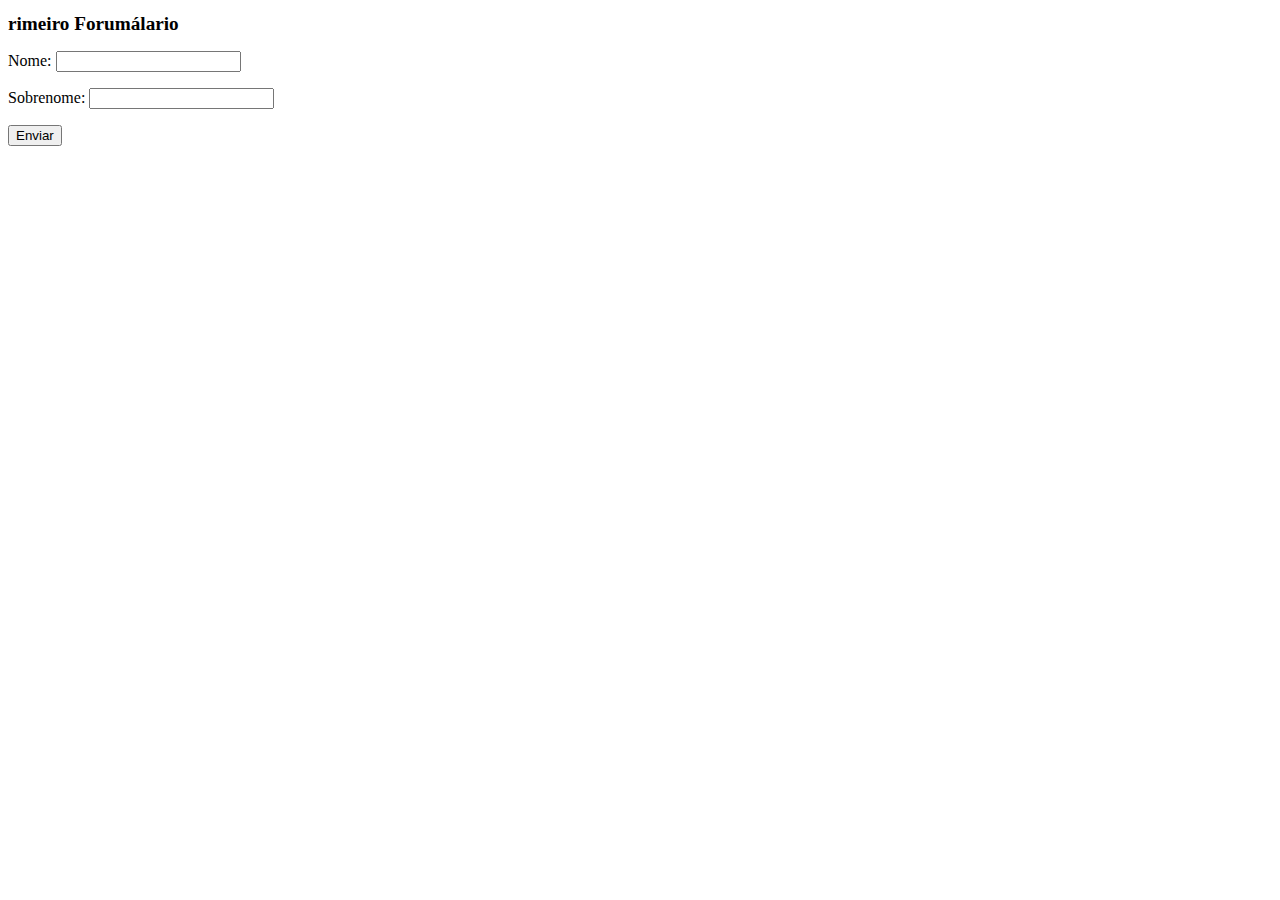
<file: index.html>
<!DOCTYPE html>
<html lang="pt-br">
<head>
    <meta charset="UTF-8">
    <meta name="viewport" content="width=device-width, initial-scale=1.0">
    <title>Formularios</title>
    <style>
        h1{
            font-size: 1.2em;
        }
    </style>
</head>
<body>
    <h1>rimeiro Forumálario</h1>
    <form action="cadastro.php" method="POST" autocomplete="off">
        <p><label for="inome">Nome:</label> <input type="text" name="Nome" id="inome"></p>
        <p><label for="iSobrenome">Sobrenome:</label> <input type="text" name="Sobrenome" id="iSobrenome"></p>
        <p><input type="submit" value="Enviar"></p>
    </form>
</body>
</html>
</file>
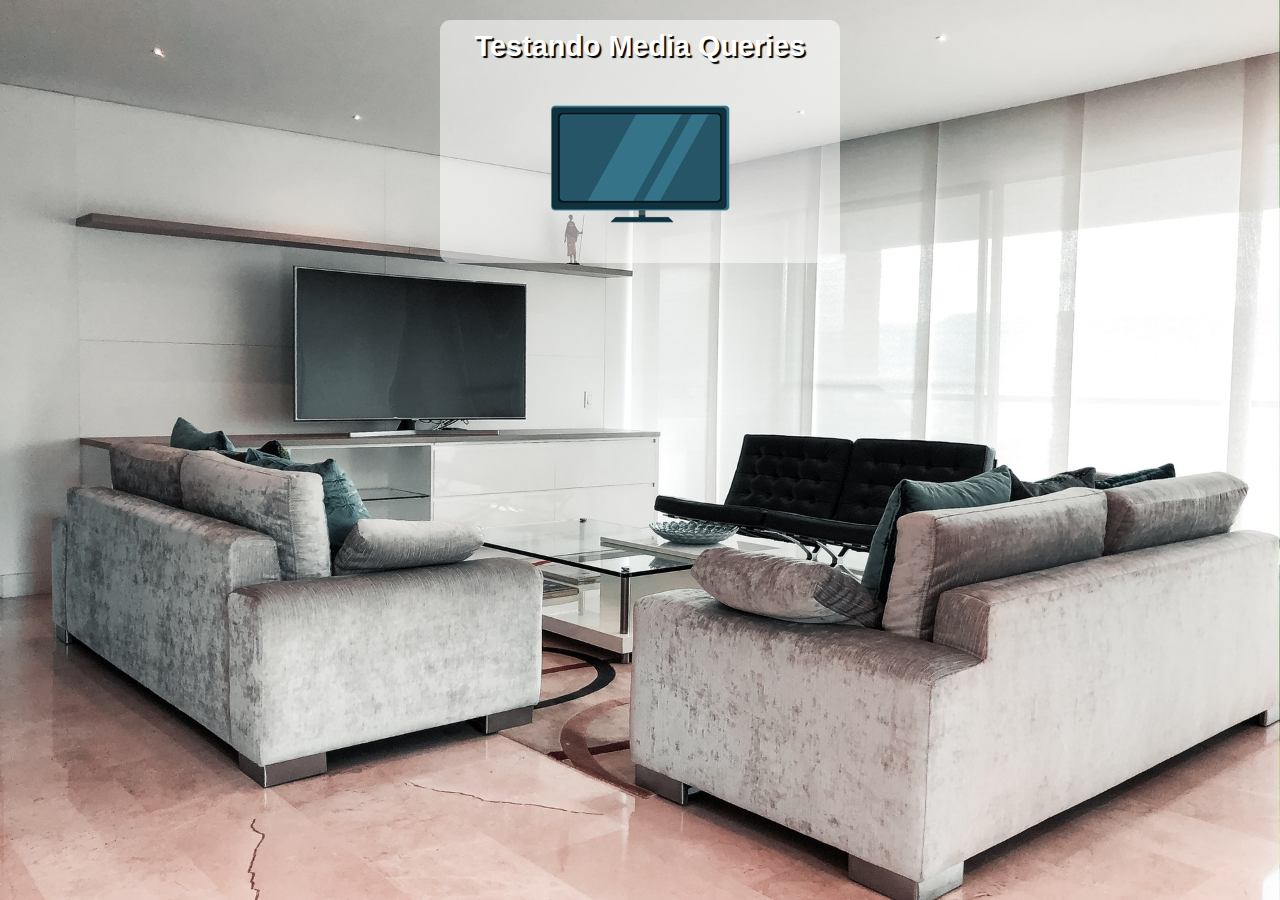
<file: mq04/index.html>
<!DOCTYPE html>
<html lang="pt-br">
<head>
    <meta charset="UTF-8">
    <meta name="viewport" content="width=device-width, initial-scale=1.0">
    <title>Media Query</title>
    <link rel="stylesheet" href="estilos/style.css" media="all">
    <link rel="stylesheet" href="estilos/media-query.css">
</head>
<body>
    <main>
        <h1>Testando Media Queries</h1>
        <img id="Not" src="imagens/icon-pc.png" alt="Notebook">
        <img id="phone" src="imagens/icon-phone.png" alt="Telefone">
        <img id="print" src="imagens/icon-print.png" alt="Impressora">
        <img id="Tablet" src="imagens/icon-tablet.png" alt="Tablet">
        <img id="Tv" src="imagens/icon-tv.png" alt="Televisão">
    </main>
</body>
</html>
</file>
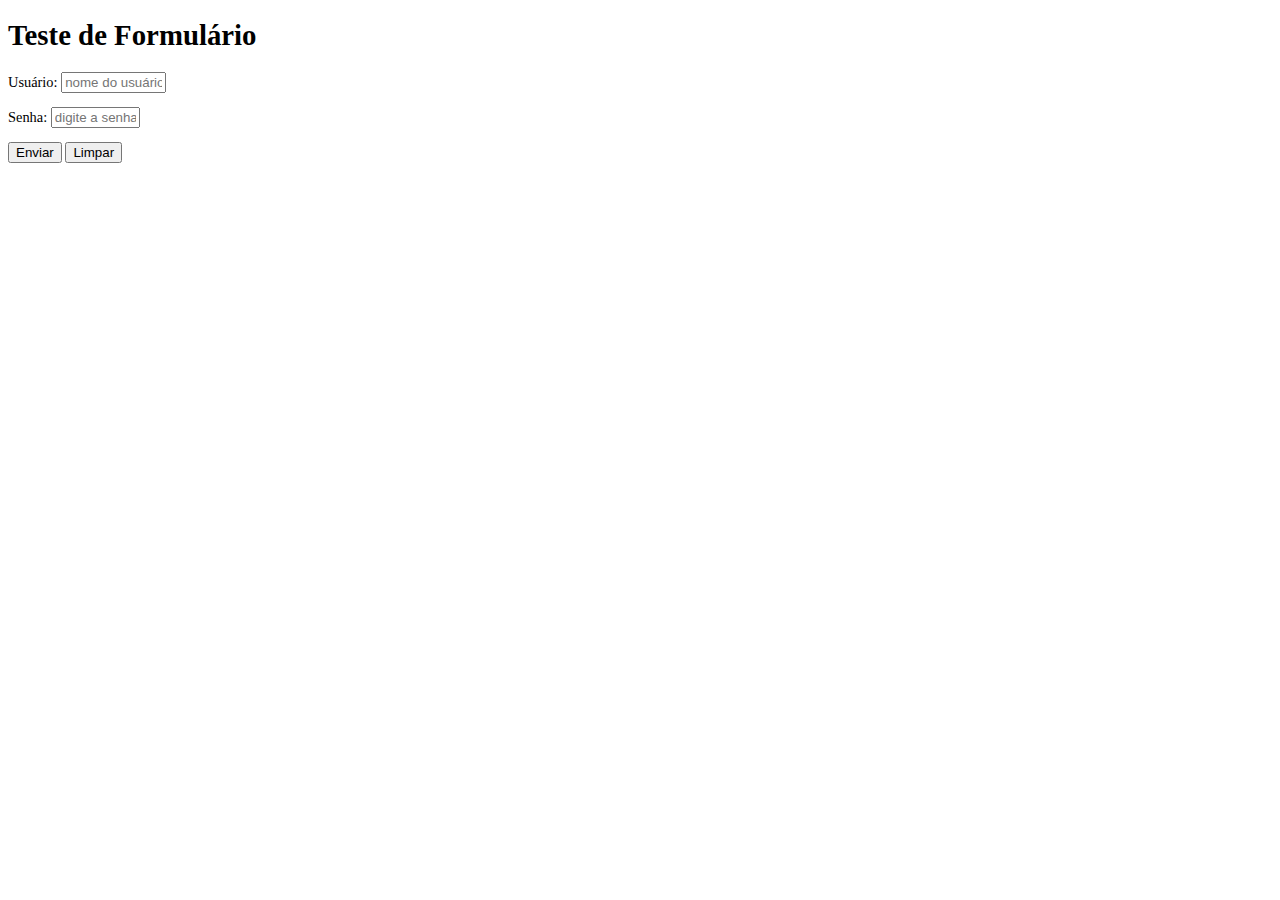
<file: form01.html>
<!DOCTYPE html>
<html lang="pt-br">
<head>
    <meta charset="UTF-8">
    <meta name="viewport" content="width=device-width, initial-scale=1.0">
    <title>Cadastro</title>
    <style>
        body{
            font-size: 0.9em;
        }
    </style>
</head>
<body>
    <h1>Teste de Formulário</h1>
    <form method="post" autocomplete="on" action="cadastro.php">
    <p> 
        <label for="iuser">Usuário:</label> <input type="text" name="user" id="iuser" minlength="5" maxlength="20" size="10
        " placeholder="nome do usuário" autocomplete="username">
    </p>
    <p>
        <label for="isen">Senha:</label> <input type="password" name="Senha" id="isen" required size="8" placeholder="digite a senha" autocomplete="current-password">
    </p>
    <p>
        <input type="submit" value="Enviar">
        <input type="submit" value="Limpar">
    </p>
    </form>
</body>
</html>
</file>
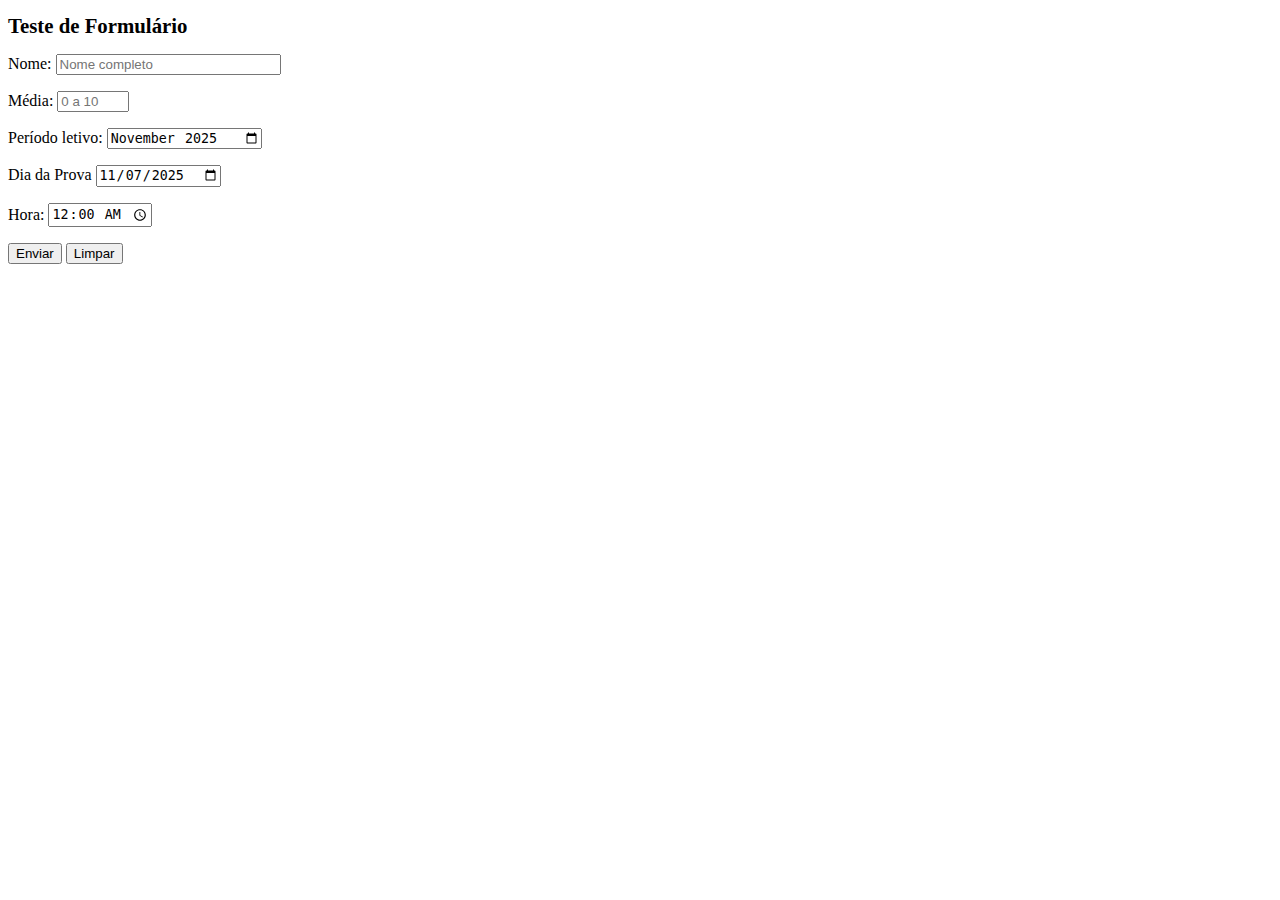
<file: form03.html>
<!DOCTYPE html>
<html lang="pt-br">
<head>
    <meta charset="UTF-8">
    <meta name="viewport" content="width=device-width, initial-scale=1.0">
    <title>Formulário</title>
</head>
<body>
    <h1 style="font-size: 1.3em;">Teste de Formulário</h1>
    <form action="cadastro.php" method="get" autocomplete="on">
        <p><label for="iNome">Nome:</label> <input type="text" name="Nome" id="iNome" placeholder="Nome completo" size="25" required>
        </p>
        <p>
            <label for="imedia">Média:</label> <input type="number" name="media" id="imedia" required min="0" max="10" placeholder="0 a 10" step="0.1" value="">
        </p>
        <p>
            <label for="imes">Período letivo:</label> <input type="month" name="mes" id="imes" value="2025-11">
        </p>
        <p>
            <label for="idia">Dia da Prova</label> <input type="date" name="dia" id="idia" value="2025-11-07">
        </p>
        <p>
            <label for="ihora">Hora:</label> <input type="time" name="hora" id="ihora" value="00:00">
        </p>
        <p>
            <input type="submit" value="Enviar">
            <input type="reset" value="Limpar">
        </p>
    </form>
</body>
</html>
</file>
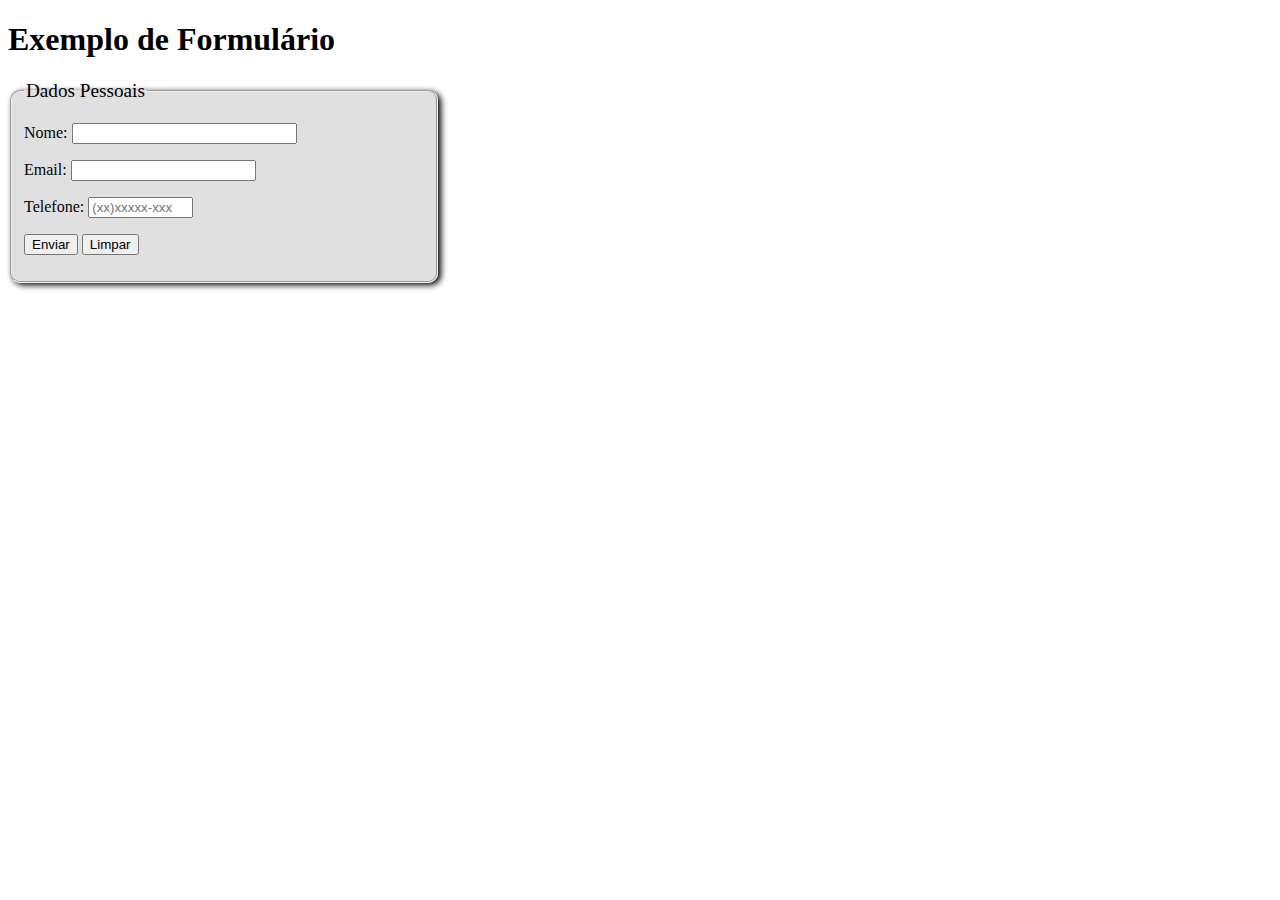
<file: form04.html>
<!DOCTYPE html>
<html lang="pt-br">
<head>
    <meta charset="UTF-8">
    <meta name="viewport" content="width=device-width, initial-scale=1.0">
    <title>Ex de Formulário</title>
    <style>
        fieldset{
            background-color: rgba(0, 0, 0, 0.123);
            border-radius: 10px;
            box-shadow: 3px 2px 6px black;
            max-width: 400px;
        }
        fieldset > legend{
           font-size: 1.2em;
        }
    </style>
</head>
<body>
    <h1>Exemplo de Formulário</h1>
    <form action="cadastro.php" method="get">
        <fieldset>
            <legend>Dados Pessoais</legend>
            <p>
            <label for="inome">Nome:</label> <input type="text" name="Nome" id="inome" required size="25">
            </p>
            <p>
            <label for="iemail">Email:</label> <input type="email" name="email" id="iemail" required autocomplete="on">
            </p>
            <p>
            <label for="itel">Telefone:</label> <input type="tel" name="telefone" id="itel" autocomplete="tel" required size="10" placeholder="(xx)xxxxx-xxx" pattern="^\(\d{2}\)\d{5}-\d{4}$">
            </p>
        </fildset>
        <p>
        <input type="submit" value="Enviar">
        <input type="reset" value="Limpar">
        </p>
     </form>
</body>
</html>
</file>
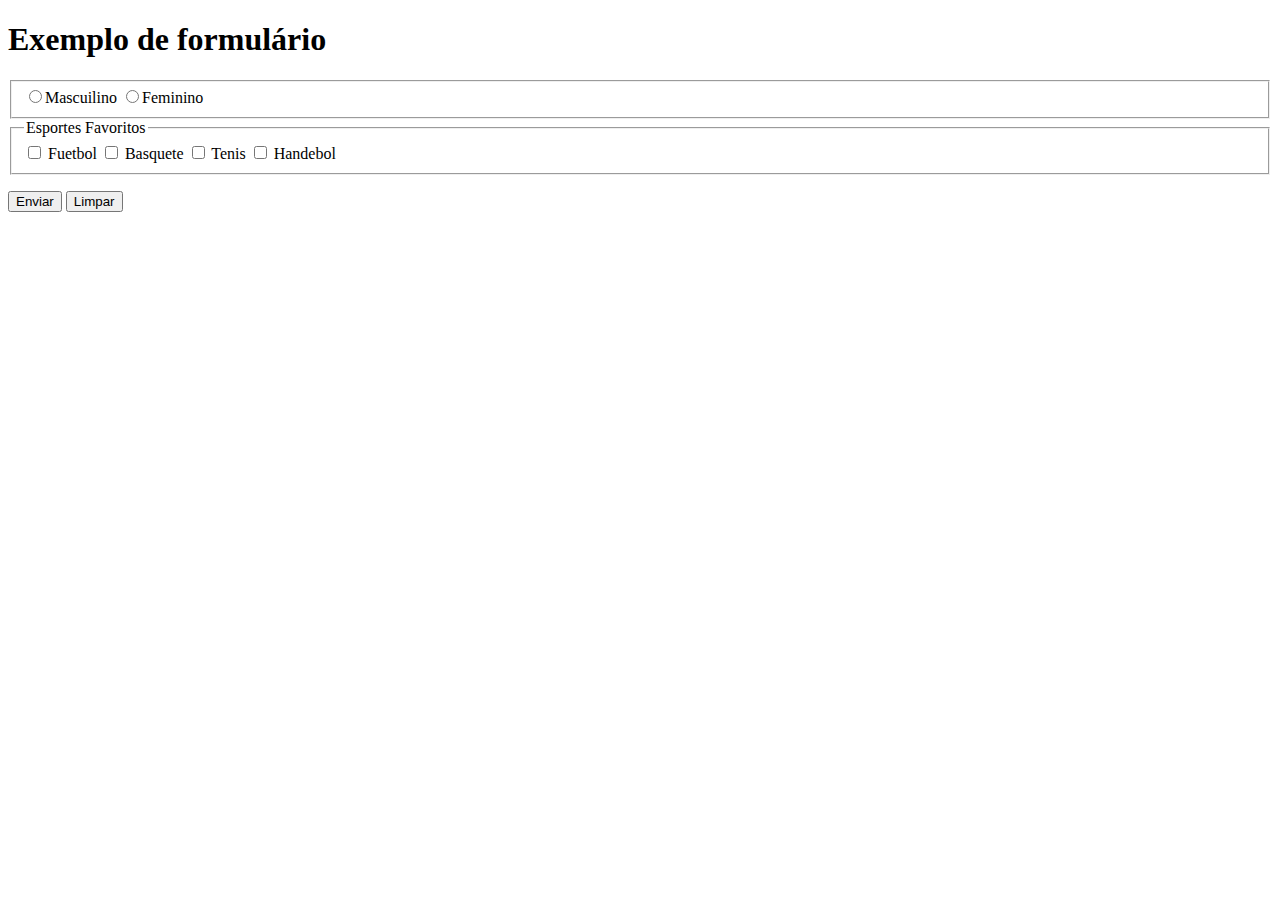
<file: form05.html>
<!DOCTYPE html>
<html lang="pt-br">
<head>
    <meta charset="UTF-8">
    <meta name="viewport" content="width=device-width, initial-scale=1.0">
    <title>Formlurário</title>
</head>
<body>
    <h1>Exemplo de formulário</h1>
    <form action="cadastro.php" method="get" autocomplete="on">
        <fieldset>
           <input type="radio" name="sexo" id="isexmas" value="M" required><label for="isexmas">Mascuilino</label>
           <input type="radio" name="sexo" id="isexfem"><label for="isexfem" value="F">Feminino</label>
        </fieldset>
        <fieldset>
            <legend>Esportes Favoritos</legend>
            <label for="iesfut"><input type="checkbox" name="esfut" id="iesfut"> Fuetbol</label>
            <label for="iesbas"><input type="checkbox" name="esbas" id="iesbas"> Basquete</label>
            <label for="iesten"><input type="checkbox" name="esten" id="iesten"> Tenis</label>
            <label for="ieshand"><input type="checkbox" name="eshand" id="ieshand"> Handebol</label>
        </fieldset>
        <p>
            <input type="submit" value="Enviar">
            <input type="reset" value="Limpar">
        </p>



    </form>
</body>
</html>
</file>
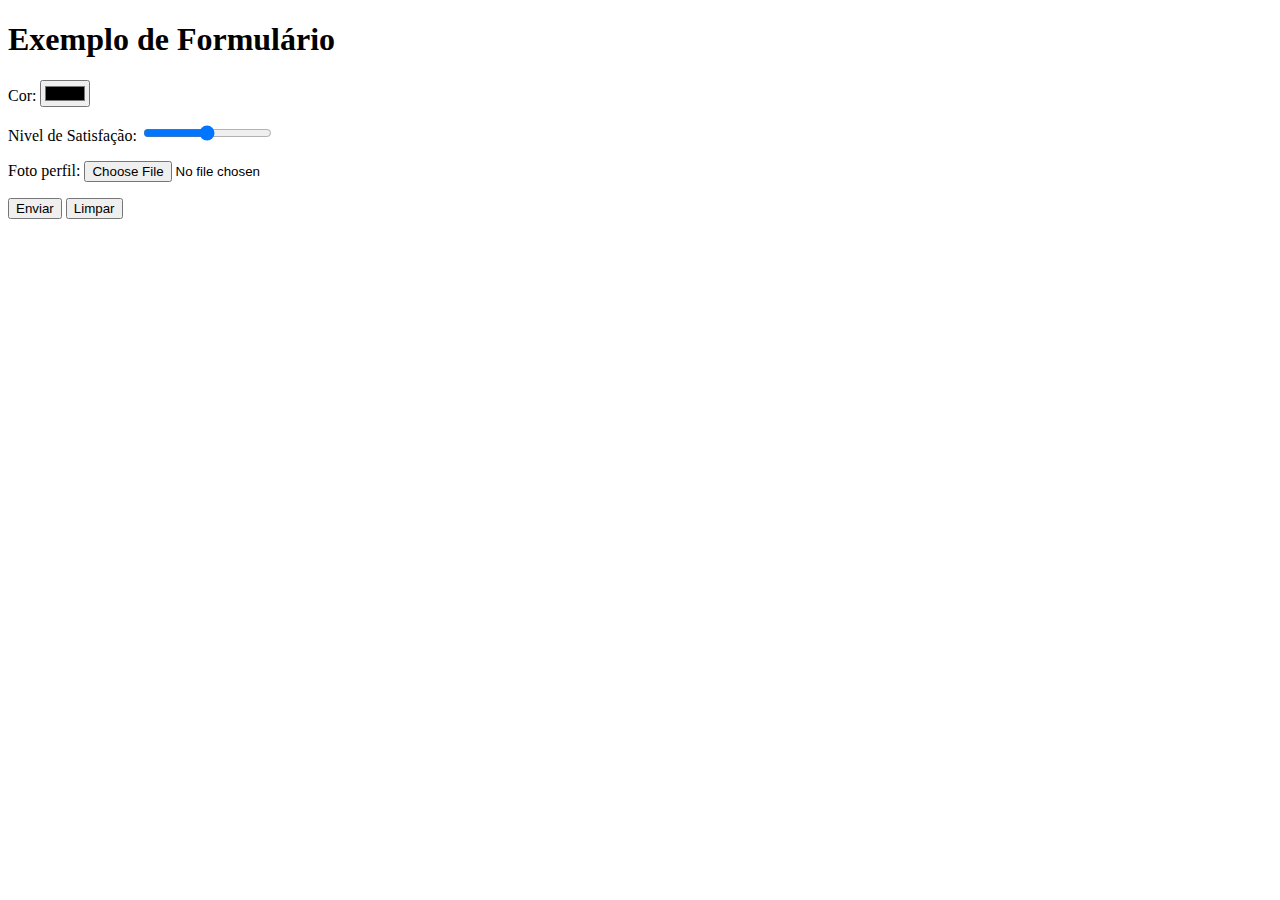
<file: form06.html>
<!DOCTYPE html>
<html lang="pt-br">
<head>
    <meta charset="UTF-8">
    <meta name="viewport" content="width=device-width, initial-scale=1.0">
    <title>Formulários</title>
</head>
<body>
    <h1>Exemplo de Formulário</h1>
    <form action="cadastro.php" method="get" autocomplete="">
        <p>
            <label for="icor">Cor:</label> <input type="color" name="cor" id="icor">
           
        </p>
            <label for="inivel">Nivel de Satisfação:</label> <input type="range" name="Nivel" id="inivel" min="0" max="10">
            <p>
                <label for="ifoto">Foto perfil:</label> <input type="file" name="Foto" id="ifoto" required>
            </p>
        <p>
            <input type="submit" value="Enviar">
            <input type="reset" value="Limpar">
        </p>
    </form>
    
</body>
</html>
</file>
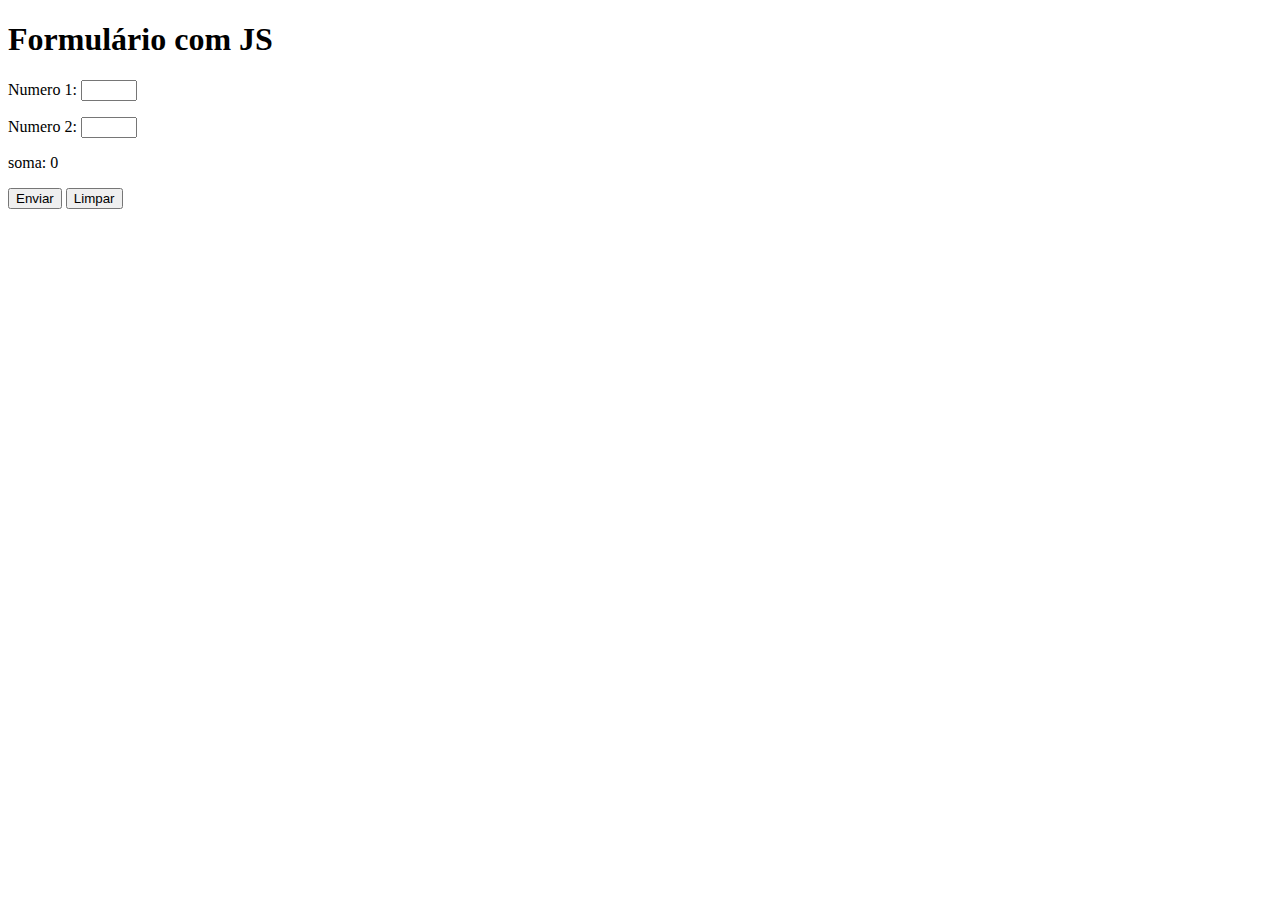
<file: form08.html>
<!DOCTYPE html>
<html lang="pt-br">
<head>
    <meta charset="UTF-8">
    <meta name="viewport" content="width=device-width, initial-scale=1.0">
    <title>Formulário</title>
</head>
<body>
    <h1>Formulário com JS</h1>
    <form action="cadastro.php" method="get" autocomplete="on">
        <p>
            <label for="inum1">Numero 1:</label> <input type="number" name="numero" id="inum1" min="0" max="50"  required oninput="isoma.innerHTML = Number (inum1.value) + Number (inum2.value)">
        </p>
        <p>
            <label for="inum2">Numero 2:</label> <input type="number" name="numero" id="inum2" min="0" max="50" required oninput="isoma.innerHTML = Number (inum1.value) + Number (inum2.value)">
        </p>
        <p>
            <label for="isoma">soma:</label> <output name="soma" id="isoma">0</output>
        </p>
        <p>
            <input type="submit" value="Enviar">
            <input type="reset" value="Limpar">
        </p>



    </form>
</body>
</html>
</file>
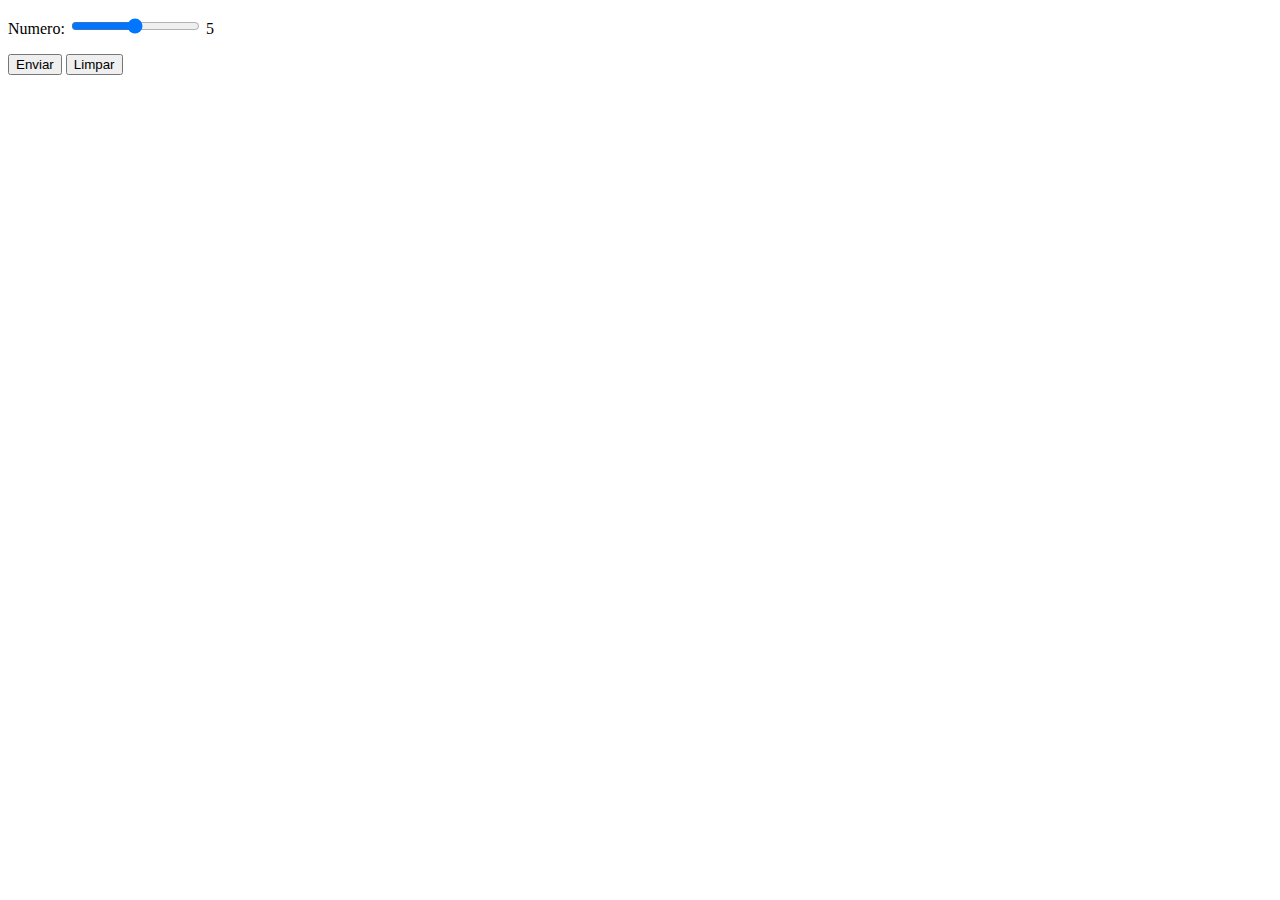
<file: form09.html>
<!DOCTYPE html>
<html lang="pt-br">
<head>
    <meta charset="UTF-8">
    <meta name="viewport" content="width=device-width, initial-scale=1.0">
    <title>Formulário</title>
</head>
<body>
    <form action="cadastro.php" autocomplete="on" method="get">
        <p>
            <label for="inum">Numero:</label> <input type="range" name="num" id="inum" min="0" max="10" oninput="ival.innerHTML = Number(inum.value)"> 
            <output id="ival">5</output>
        </p>
        <p>
            <input type="submit" value="Enviar">
            <input type="reset" value="Limpar">
        </p>
    </form>
</body>
</html>
</file>
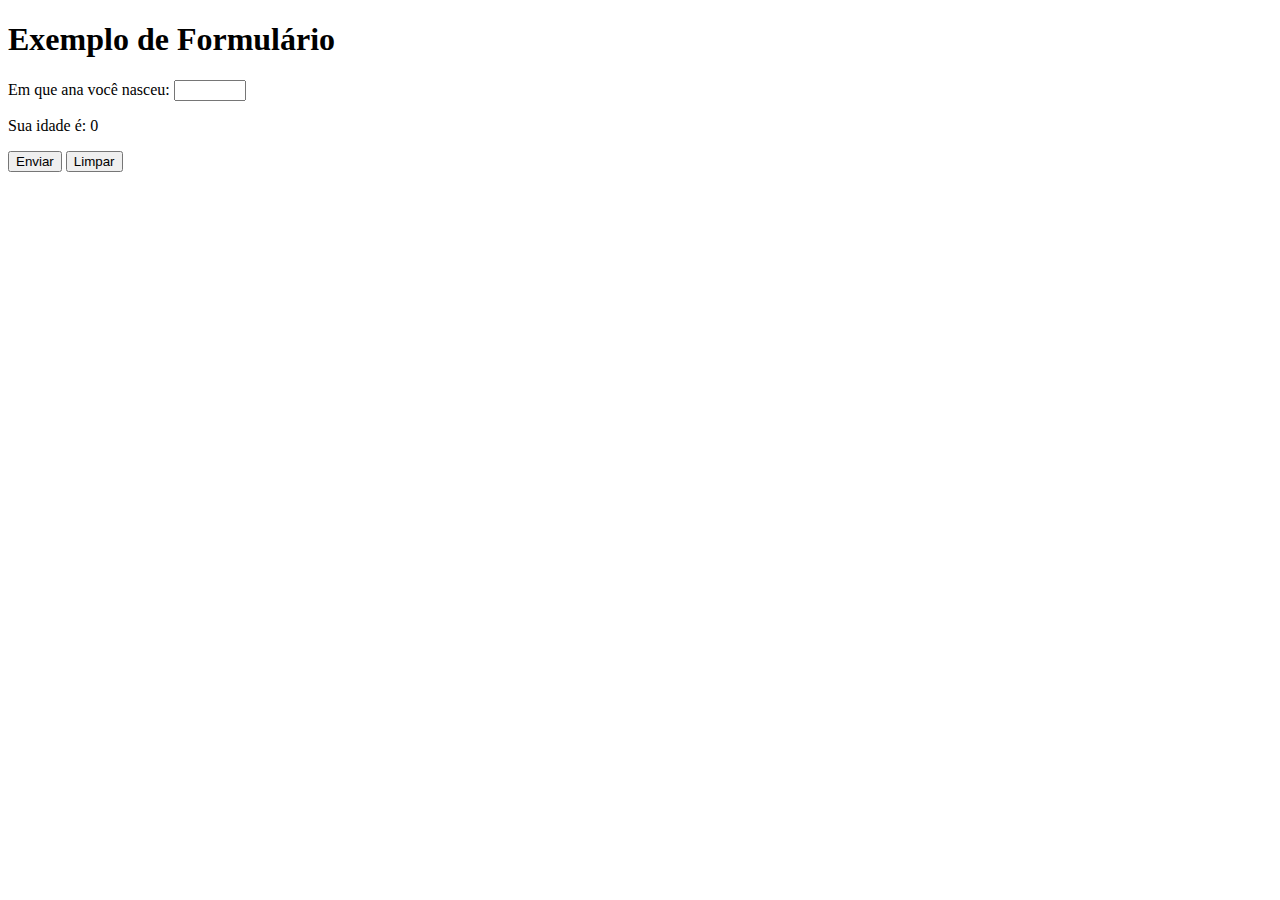
<file: form10.html>
<!DOCTYPE html>
<html lang="pt-br">
<head>
    <meta charset="UTF-8">
    <meta name="viewport" content="width=device-width, initial-scale=1.0">
    <title>Formulário</title>
</head>
<body> 
    <h1>Exemplo de Formulário</h1>
    <form action="cadastro.php" autocomplete="on" method="get">
        <p>
            <label for="iano">Em que ana você nasceu:</label> <input type="number" name="ano" id="iano" min="1990" max="2025" required oninput="calcIdade()">
        </p>
        <p>
            <label for="iidade">Sua idade é:</label>
            <output id="iidade">0</output>
        </p>
        <p>
            <input type="submit" value="Enviar">
            <input type="reset" value="Limpar">
        </p>
        <script>
            function calcIdade() {
                let atual = new Date().getFullYear()
                iidade.innerHTML = Number(atual) - Number(iano.value)
            }
        </script>
    </form>
    
</body>
</html>
</file>
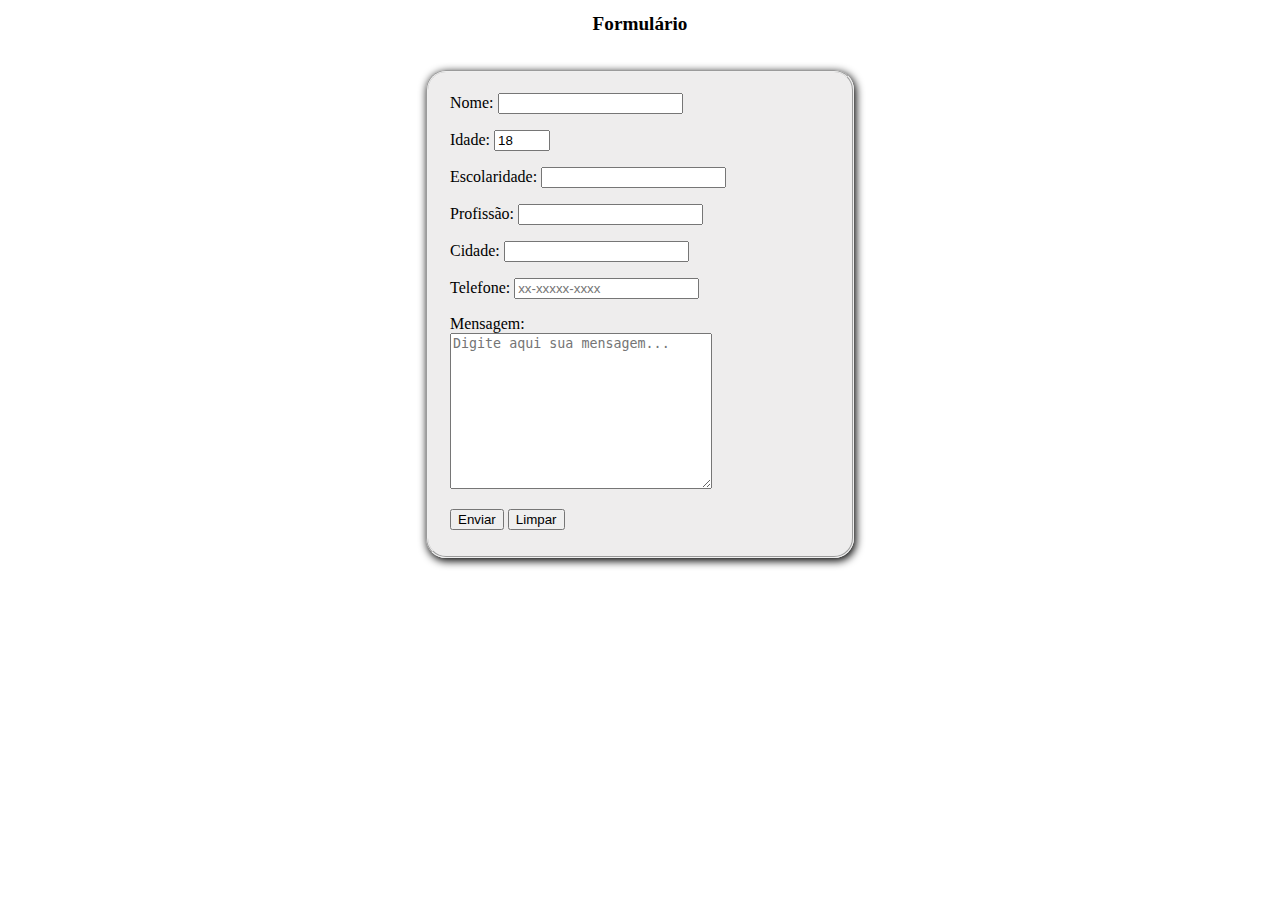
<file: teste.html>
<!DOCTYPE html>
<html lang="pt-br">
<head>
    <meta charset="UTF-8">
    <meta name="viewport" content="width=device-width, initial-scale=1.0">
    <title>Formluário</title>
    <style>
        h1{
            font-size: 1.2em;
            text-align: center;
        }
        fieldset{
            background-color: rgba(199, 198, 198, 0.308);
            max-width: 400px;
            border-radius: 20px;
            box-shadow: 1.5px 2.5px 8px black;
            margin: 35px auto;
        }
        p{
            padding-left: 10px;
        }
    </style>
</head>
<body>
    <h1>Formulário</h1>
    <fieldset>
        <form action="cadastro.php" method="get" autocomplete="no">
            <p>
                <label for="inome">Nome:</label> <input type="text" name="nome" id="inome" required>
            </p>
            <p>
                <label for="iid">Idade:</label> <input type="number" name="idade" id="iid" min="18" max="65" required value="18">
            <p>
                <label for="iescola">Escolaridade:</label> <input type="text" name="Escolaridade" id="iescola" required>
            </p>
            <p>
                <label for="iprof">Profissão:</label> <input type="text" name="Profissão" id="iprof" required>
            </p>
            <p>
                <label for="lstcid">Cidade:</label> <input type="text" name="cidade" id="icid" required list="lstcid">
                <datalist id="lstcid">
                    <option>Caruaru</option>
                    <option>Garanhuns</option>
                    <option>Recife</option>
                    <option>Gravatá</option>
                    <option>Cortês</option>
                </datalist>
            </p>
            <p>
                <label for="itel">Telefone:</label> <input type="tel" name="telefone" id="itel" placeholder="xx-xxxxx-xxxx" required>
            </p>
        
            <p>
                <label for="isonho">Mensagem:</label> <br>
                <textarea name="sonho" id="isonho" cols="30" rows="10" placeholder="Digite aqui sua mensagem..."></textarea>
            </p>
            <p>
                <input type="submit" value="Enviar">
                <input type="reset" value="Limpar">
            </p>
        </form>
    </fieldset>
</body>
</html>
</file>
<file: mq04/estilos/style.css>
@charset "UTF-8";

/*Versao Mobile First*/

*{
    padding: 0px;
    margin: 0px;
    font-family: Arial, Helvetica, sans-serif;
}
html{
     height: 100vh;
}
body{
    background: url(../imagens/back-phone.jpg) no-repeat;
    background-size: cover;
    background-position: center center;
}
h1{
    padding-top: 10px;
    font-size: 1.8em;
    text-align: center;
    color: rgb(255, 255, 255);
    text-shadow: 2px 2px 1px black;
}
main{
    max-width: 400px;
    margin: 20px auto;
    background-color: rgba(255, 255, 255, 0.534);
    border-radius: 10px;
}

img#Not{display: none;}
img#phone{display: block;
margin: auto;}
img#Tv{display: none;}
img#Tablet{display: none;}
img#print{display: none;}
</file>
<file: mq04/estilos/media-query.css>
@charset "UTF-8";

/*Versao demais tipos: Tablet, Desktop e Grandes Telas*/

/*Pesquisas de BreakPoint 2025
Pequenas Telas: até 600px
Celular: 600px até 768px
Tablet: 768px até 992px
Desktop: 768px até 1200px
Grandes Telas: acima de 1200px */

@media screen and (min-width:768px) and (max-width:992px){
    body{
        background-image: url(../imagens/back-tablet.jpg);
    }
    img#Not{display: none;}
    img#phone{display: none;}
    img#Tv{display: none;}
    img#Tablet{display: block;
    margin: auto;}
    img#print{display: none;}
}

@media screen and (min-width:992px) and (max-width:1200px){
    body{
        background-image: url(../imagens/back-pc.jpg);
    }
    img#Not{display: block;
    margin: auto;}
    img#phone{display: none;}
    img#Tv{display: none;}
    img#Tablet{display: none;}
    img#print{display: none;}
}

@media screen and (min-width: 1200px){
    body{
        background-image: url(../imagens/back-tv.jpg);
    }
    img#Not{display: none;}
    img#phone{display: none;
    margin: auto;}
    img#Tv{display: block;
    margin: auto;}
    img#Tablet{display: none;}
    img#print{display: none;}
}
</file>
